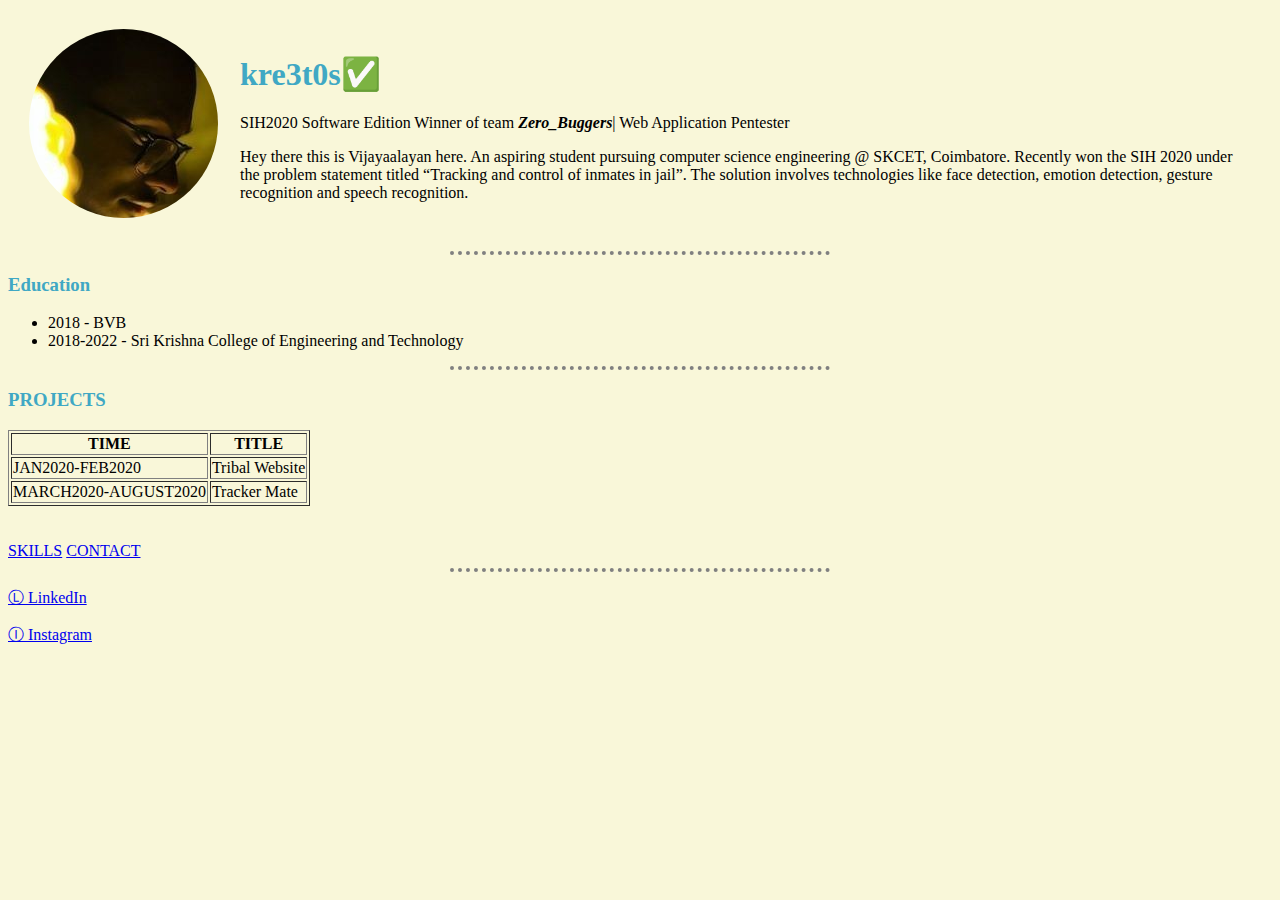
<file: index.html>
<!DOCTYPE html>
<html>
<head>
    <meta charset="utf-8">
    <title>❤kre3t0s❤</title>
    <link rel="stylesheet" href="css/style.css">
</head>
<body>
    <table cellspacing="20">
        <tr>
            <td>    <img src="images/kre3t0s.png" alt="kre3t0s">
            </td>
            <td><h1>kre3t0s✅</h1>
                <p>SIH2020 Software Edition Winner of team <strong><em>Zero_Buggers</em></strong>| Web Application Pentester</p>
                <p>Hey there this is Vijayaalayan here. An aspiring student pursuing computer science engineering @ SKCET, Coimbatore. Recently won the SIH 2020 under the problem statement titled “Tracking and control of inmates in jail”. The solution involves technologies like face detection, emotion detection, gesture recognition and speech recognition. </p>  </td>
        </tr>
    </table>
    
    <hr>
    <h3>Education</h3>
    <ul>
        <li>2018 - BVB</li>    
        <li>2018-2022 - Sri Krishna College of Engineering and Technology</li>
    </ul>

    <hr>
    <h3>PROJECTS</h3>
    <table border="1">
        <thead>
            <tr>
                <th>TIME</th>
                <th>TITLE</th>
            </tr>
        </thead>
       
        <tr>
            <td>JAN2020-FEB2020</td>
            <td>Tribal Website</td>
        </tr>
        <tr>
            <td>MARCH2020-AUGUST2020</td>
            <td>Tracker Mate</td>
        </tr>
    </table>
    <br><br>
    <a href="skills.html">SKILLS</a>           <a href="contact.html">CONTACT</a>
    <hr>
    <p><a href="https://www.linkedin.com/in/vijayaalayan-arulmozhi-0b8755199"/>Ⓛ LinkedIn</a>
    <p><a href="https://www.instagram.com/vijayaalayan_a/">Ⓘ Instagram</a>
</body>
</html>
</file>
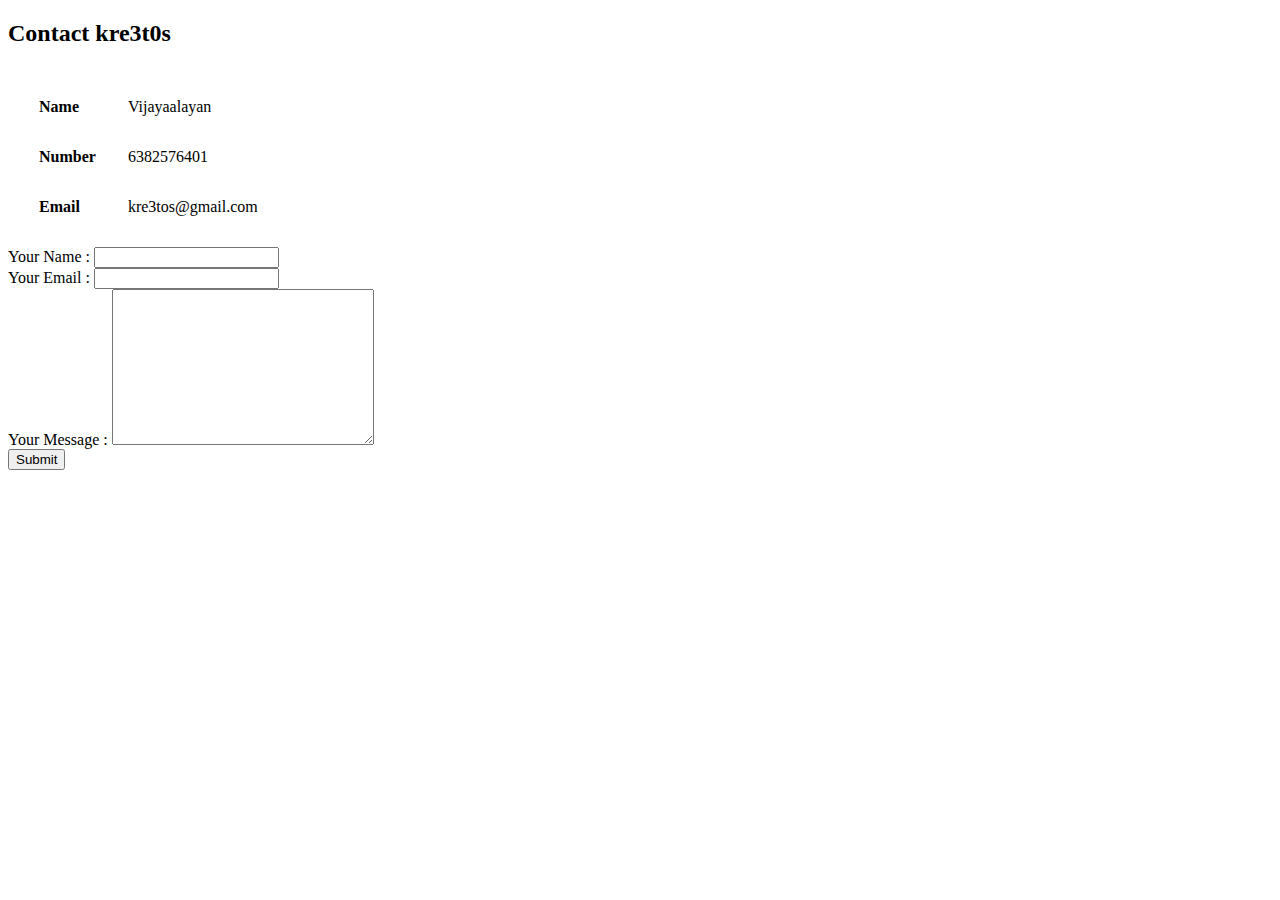
<file: contact.html>
<!DOCTYPE html>
<html lang="en">
<head>
    <meta charset="UTF-8">
    <meta name="viewport" content="width=device-width, initial-scale=1.0">
    <title>Contact</title>
</head>
<body>
    <h2>Contact kre3t0s</h2>
    <table cellspacing="30">
        <tr>
            <td><b>Name</b></td>
            <td>Vijayaalayan</td>
        </tr>
        <tr>
            <td><b>Number</b></td>
            <td>6382576401</td>
        </tr>
        <tr>
            <td><b>Email</b></td>
            <td>kre3tos@gmail.com</td>
        </tr>
    </table>
    <form action="mailto:vijayaalayan1234@gmail.com" method="POST" enctype="text/plain">
        <label>Your Name : </label>
        <input type="text" name="yourName" value=""><br>
        <label >Your Email : </label>
        <input type="email" name="yourEmail" id=""><br>
        <label >Your Message : </label>
        <textarea name="yourMessage" id="" cols="30" rows="10"></textarea><br>
        <input type="submit" name="">
    </form>
</body>
</html>
</file>
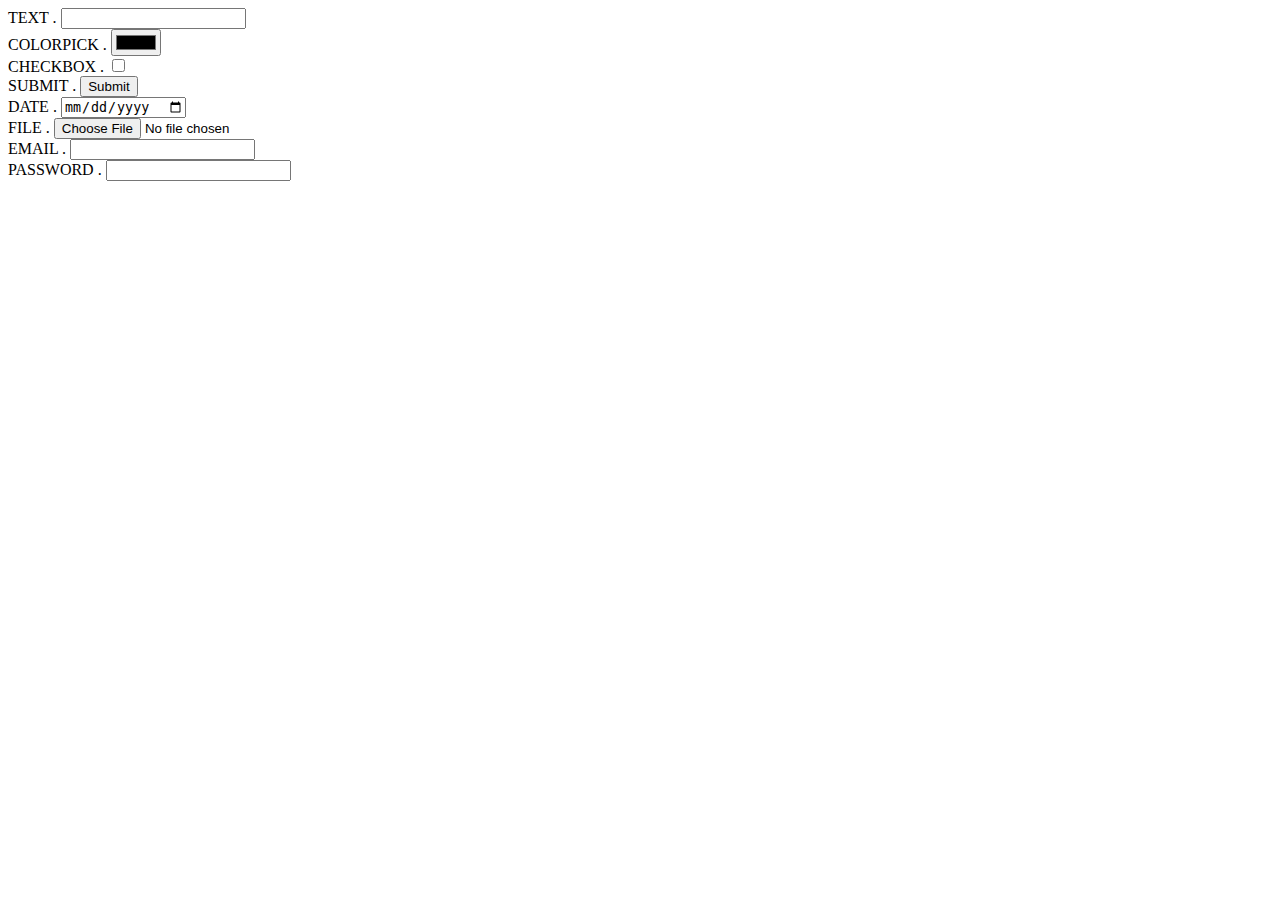
<file: form-input.html>
<!DOCTYPE html>
<html lang="en">
<head>
    <meta charset="UTF-8">
    <meta name="viewport" content="width=device-width, initial-scale=1.0">
    <title>Document</title>
</head>
<body>
    <form action="index.html" method="post">
        <label>TEXT                                                                        .</label>
        <input type="text" name="" value=""><br>
        <label>COLORPICK                                                                    .</label>
        <input type="color" name="" id=""><br>
        <label>CHECKBOX                                                                     .</label>
        <input type="checkbox" name="" id=""><br>
        <label>SUBMIT                                                                       .</label>
        <input type="submit" name=""><br>
        <label>DATE                                                                          .</label>
        <input type="date" name="" id=""><br>
        <label>FILE                                                                         .</label>
        <input type="file" name="" id=""><br>
        <label>EMAIL                                                                         .</label>
        <input type="email" name="" id=""><br>
        <label>PASSWORD                                                                     .</label>
        <input type="password" name="" id=""><br>
    </form>
</body>
</html>
</file>
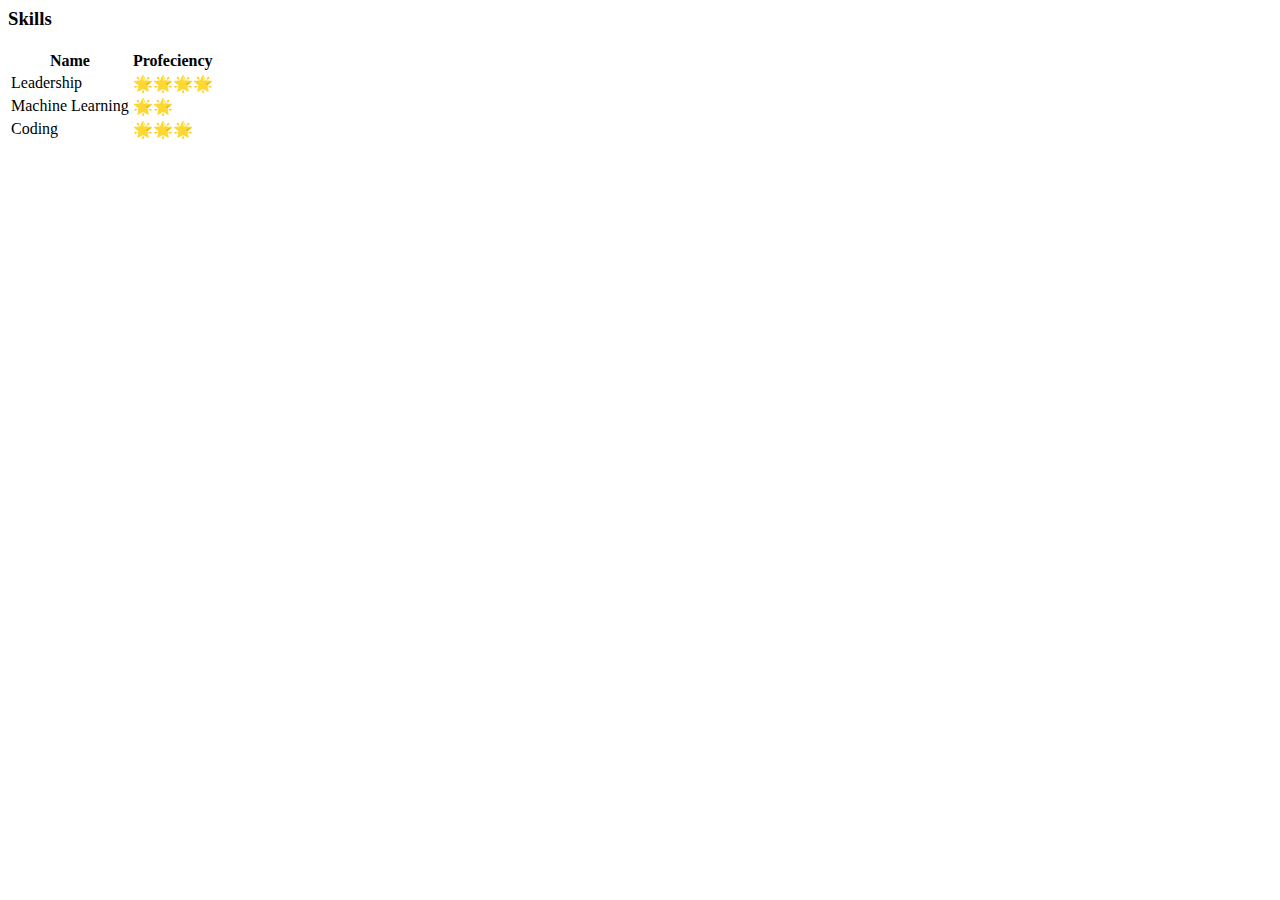
<file: skills.html>
<html>
<head><title>Skills</title></head>
<body>
<h3>Skills</h3>
    <table>
        <thead>
            <tr>
                <th>Name</th>
                <th>Profeciency</th>
            </tr>
        </thead>
        <tbody>
            <tr>
                <td>Leadership</td>
                <td>🌟🌟🌟🌟</td>
            </tr>
            <tr>
                <td>Machine Learning</td>
                <td>🌟🌟</td>
            </tr>
            <tr>
                <td>Coding</td>
                <td>🌟🌟🌟</td>
            </tr>
        </tbody>
    </table>
</body>
</html>
</file>
<file: css/style.css>
body{
     background-color: #f9f7d9;
}
hr{
    border-style: none;
    border-top-style: dotted;
    border-color: grey;
    border-width: 4px;
    width: 30%;
}
h1{
    color: #40a8c4;
}
h3{
    color: #40a8c4;
}

.education{
    color: magenta;
}
#heading{
    color: maroon;
}
</file>
